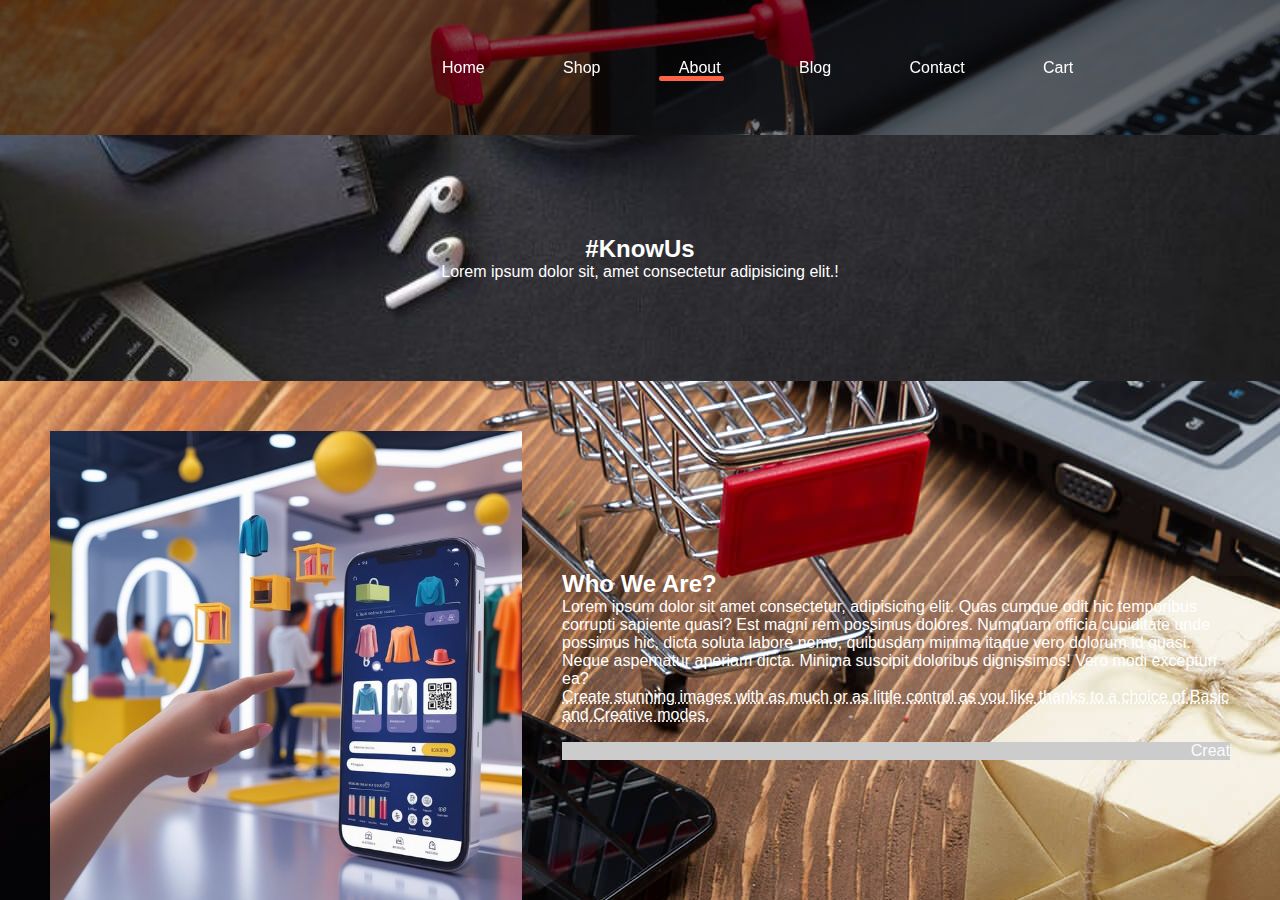
<file: abt.html>
<!DOCTYPE html>
<html lang="en">

    <head>
        <meta charset="UTF-8">
        <meta http-equiv="X-UA-Compatible" content="IE=edge">
        <meta name="viewport" content="width=device-width, initial-scale=1.0">
        <title>Cartzone</title>
        <link rel="stylesheet" href="https://pro.fontawesome.com/releases/v5.10.0/css/all.css" />
        <link rel="stylesheet" href="style.css">
        <link rel="icon" type="image/png" href="icon.png">
        <link rel="icon" type="image/png" href="icon.png">
    </head>

    <body>

        <div id="abt_main">
            <div class="header">
                <div class="mobile_header">
                    <img src="pics/logo.png" alt="">
                    <div>
                        <input class="search_input" type="text" placeholder="Search..." placeholder="Search..." onclick="activateSuggestions()" oninput="showSuggestions()">
                        <ul class="suggestionsList"></ul>
                    </div>
                    <img id="search" src="loupe.png" alt="" onclick="make_new_page()">
                </div>

                <div id="mobile_mnu">
                    <img src="bars-solid-full.svg" alt="" onclick="make_flex()">
                </div>
                <div class="links">
                    <div id="close" onclick="display_of_manu()"><i class="fa-solid fa-square-xmark"></i></div>
                    <a href="index.html">Home</a>
                    <a href="search_result.html" onclick="make_new_page('shop now')">Shop</a>
                    <a href="abt.html" id="activeted">About</a>
                    <a href="blog.html">Blog</a>
                    <a href="contact.html">Contact</a>
                    <a href="cart.html">Cart</a>
                </div>
            </div>
            <div class="fake_header2"></div>

            <section id="page_header" class="about_header">
                <h2>#KnowUs</h2>
                <p>Lorem ipsum dolor sit, amet consectetur adipisicing elit.!</p>
            </section>

            <section id="about_head">
                <img src="pics/abt.png" alt="">
                <div>
                    <h2>Who We Are?</h2>
                    <p>Lorem ipsum dolor sit amet consectetur, adipisicing elit. Quas cumque odit hic temporibus
                        corrupti sapiente quasi? Est magni rem possimus dolores. Numquam officia cupiditate unde
                        possimus hic, dicta soluta labore nemo, quibusdam minima itaque vero dolorum id quasi. 
                        Neque aspernatur aperiam dicta. Minima suscipit doloribus dignissimos! Vero modi excepturi
                    ea?</p>
                    <abbr title="">Create stunning images with as much or as little control as you 
                        like thanks to a choice of Basic and Creative modes.
                    </abbr>
                    <br>
                    <br>
                    <marquee bgcolor="#ccc" loop="-1" scrollamount="5" width="100%">Create stunning images with as much or as little control as you 
                        like thanks to a choice of Basic and Creative modes.
                    </marquee>
                </div>
            </section>

            <div id="feature">
                <div class="fe_box">
                    <img src="pics/features/f1.png" alt="">
                    <h6>Free Shipping</h6>
                </div>
                <div class="fe_box">
                    <img src="pics/features/f2.png" alt="">
                    <h6>Online Order</h6>
                </div>
                <div class="fe_box">
                    <img src="pics/features/f3.png" alt="">
                    <h6>Seve Money</h6>
                </div>
                <div class="fe_box">
                    <img src="pics/features/f4.png" alt="">
                    <h6>Promotions</h6>
                </div>
                <div class="fe_box">
                    <img src="pics/features/f5.png" alt="">
                    <h6>Happy Sell</h6>
                </div>
                <div class="fe_box">
                    <img src="pics/features/f6.png" alt="">
                    <h6>24/7 Suport</h6>
                </div>
            </div>
            <section id="newsletter" class="section-p1 section-m1">
                <div class="newstext">
                    <h4>Sign Up For Newsletters</h4>
                    <p>Get E-mail updates about our latest shop and <span>special offers.</span></p>
                </div>
                <div class="form">
                    <input type="text" placeholder="Your email address">
                    <button class="normal">Sign Up</button>
                </div>
            </section>

            <footer class="page">
                <div class="foot-panel-1">
                     ↑ Back to Top
                </div>
                <div class="foot-panel-2">
                    <h5>🛒 Cartzone – Your one-stop destination for flavor-packed cravings and fashion-forward finds, delivered to your door in a single swipe!</h5>
                    <div id="ul_dev">
                        
                        <ul>
                            <span><u>QUICK LINKS</u></span>
                            <li><a href="search_result.html" onclick="make_new_page('shop now')">Shop</a></li>
                            <li><a href="abt.html">About</a></li>
                            <li><a href="blog.html">Blog</a></li>
                            <li><a href="contact.html">Contact</a></li>
                        </ul>
                        
                        <ul>
                            <span><u>HELP</u></span>
                            <li>FPQ</li>
                            <li>Shipping & Returns</li>
                            <li>Store Policy</li>
                            <li>Payment Methods</li>
                        </ul>

                        <ul>
                            <span><u>FOLLOW US</u></span>
                            <li><a href="https://www.instagram.com/iam.zeeshan__/">Instagram</a></li>
                            <li>Facebook</li>
                            <li>Tuter</li>
                            <li>TouTube</li>
                        </ul>
                    </div>
                    <div id="about_us">
                        <a href="#"><img src="pics/logo.png" alt="logo"></a>
                        <span>Cartzone-Online Shop</span>
                    </div>
                </div>
                <div class="foot-panel-3">
                    c 2025 Cartzone India. All Rights Reserved
                </div>
            </footer>
        </div>

        <script src="script.js"></script>
    </body>

</html>
</file>
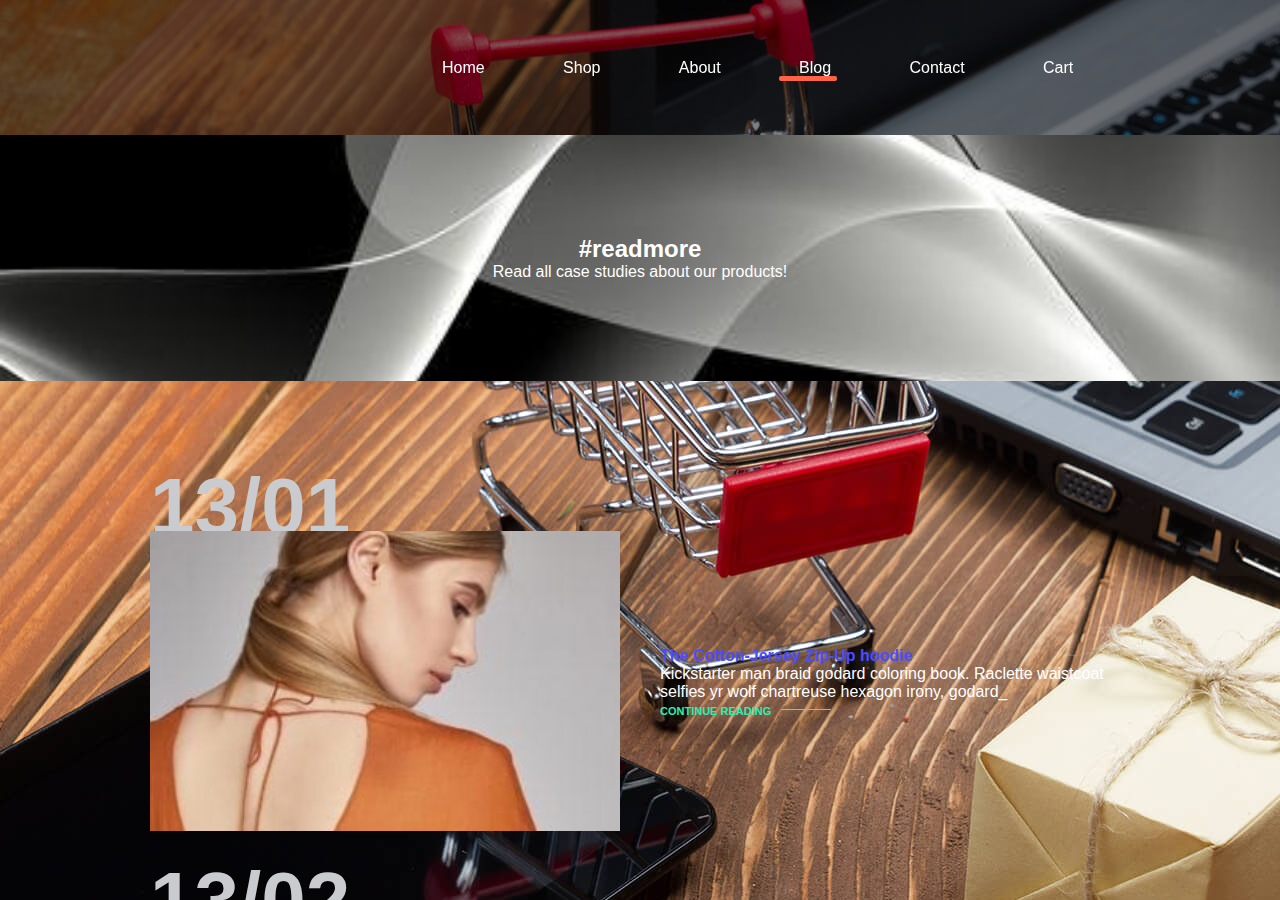
<file: blog.html>
<!DOCTYPE html>
<html lang="en">

    <head>
        <meta charset="UTF-8">
        <meta http-equiv="X-UA-Compatible" content="IE=edge">
        <meta name="viewport" content="width=device-width, initial-scale=1.0">
        <title>Cartzone</title>
        <link rel="stylesheet" href="https://pro.fontawesome.com/releases/v5.10.0/css/all.css" />
        <link rel="stylesheet" href="style.css">
        <link rel="icon" type="image/png" href="icon.png">
    </head>

    <body>
        <div id="blog_main">
            <div class="header">
                <div class="mobile_header">
                    <img src="pics/logo.png" alt="">
                </div>

                <div id="mobile_mnu">
                    <img src="bars-solid-full.svg" alt="" onclick="make_flex()">
                </div>
                <div class="links">
                    <div id="close" onclick="display_of_manu()"><i class="fa-solid fa-square-xmark"></i></div>
                    <a href="index.html">Home</a>
                    <a href="search_result.html" onclick="make_new_page('shop now')">Shop</a>
                    <a href="abt.html">About</a>
                    <a href="blog.html" id="activeted">Blog</a>
                    <a href="contact.html">Contact</a>
                    <a href="cart.html">Cart</a>
                </div>
            </div>
            <div class="fake_header2"></div>
            <section id="page_header" class="blog_header">
                <h2>#readmore</h2>
                <p>Read all case studies about our products!</p>
            </section>

            <section id="blog">
                <div class="blog_box">
                    <div class="blog_pic"><img src="pics/blog/b7.jpg" alt=""></div>
                    <div class="blog_details">
                        <h4>The Cotton-Jersey Zip-Up hoodie</h4>
                        <p>Kickstarter man braid godard coloring book. Raclette waistcoat selfies yr
                            wolf chartreuse hexagon irony, godard_
                        </p>
                        <a href="#">CONTINUE READING</a>
                    </div>
                    <h1>13/01</h1>
                </div>
                <div class="blog_box">
                    <div class="blog_pic"><img src="pics/blog/nb.jpg" alt=""></div>
                    <div class="blog_details">
                        <h4>The Cotton-Jersey Zip-Up hoodie</h4>
                        <p>Kickstarter man braid godard coloring book. Raclette waistcoat selfies yr
                            wolf chartreuse hexagon irony, godard_
                        </p>
                        <a href="#">CONTINUE READING</a>
                    </div>
                    <h1>13/02</h1>
                </div>
                <div class="blog_box">
                    <div class="blog_pic"><img src="pics/blog/b3.jpg" alt=""></div>
                    <div class="blog_details">
                        <h4>The Cotton-Jersey Zip-Up hoodie</h4>
                        <p>Kickstarter man braid godard coloring book. Raclette waistcoat selfies yr
                            wolf chartreuse hexagon irony, godard_
                        </p>
                        <a href="#">CONTINUE READING</a>
                    </div>
                    <h1>13/03</h1>
                </div>
                <div class="blog_box">
                    <div class="blog_pic"><img src="pics/blog/b1.jpeg" alt=""></div>
                    <div class="blog_details">
                        <h4>The Cotton-Jersey Zip-Up hoodie</h4>
                        <p>Kickstarter man braid godard coloring book. Raclette waistcoat selfies yr
                            wolf chartreuse hexagon irony, godard_
                        </p>
                        <a href="#">CONTINUE READING</a>
                    </div>
                    <h1>13/04</h1>
                </div>
            </section>

            <section id="pagination" class="section-p1">
                <a href="#">1</a>
                <a href="#">2</a>
                <a href="#"><i class="fal fa-long-arrow-alt-right"></i></a>
            </section>

            <section id="newsletter">
                <div class="newstext">
                    <h4>Sign Up For Newsletters</h4>
                    <p>Get E-mail updates about our latest shop and <span>special offers.</span></p>
                </div>
                <div class="form">
                    <input type="text" placeholder="Your email address">
                    <button class="normal">Sign Up</button>
                </div>
            </section>

            <footer class="page">
                <div class="foot-panel-1">
                     ↑ Back to Top
                </div>
                <div class="foot-panel-2">
                    <h5>🛒 Cartzone – Your one-stop destination for flavor-packed cravings and fashion-forward finds, delivered to your door in a single swipe!</h5>
                    <div id="ul_dev">
                        
                        <ul>
                            <span><u>QUICK LINKS</u></span>
                            <li><a href="search_result.html" onclick="make_new_page('shop now')">Shop</a></li>
                            <li><a href="abt.html">About</a></li>
                            <li><a href="blog.html">Blog</a></li>
                            <li><a href="contact.html">Contact</a></li>
                        </ul>
                        
                        <ul>
                            <span><u>HELP</u></span>
                            <li>FPQ</li>
                            <li>Shipping & Returns</li>
                            <li>Store Policy</li>
                            <li>Payment Methods</li>
                        </ul>

                        <ul>
                            <span><u>FOLLOW US</u></span>
                            <li><a href="https://www.instagram.com/iam.zeeshan__/">Instagram</a></li>
                            <li>Facebook</li>
                            <li>Tuter</li>
                            <li>TouTube</li>
                        </ul>
                    </div>
                    <div id="about_us">
                        <a href="#"><img src="pics/logo.png" alt="logo"></a>
                        <span>Cartzone-Online Shop</span>
                    </div>
                </div>
                <div class="foot-panel-3">
                    c 2025 Cartzone India. All Rights Reserved
                </div>
            </footer>
        </div>
        <script src="script.js"></script>
    </body>


</html>
</file>
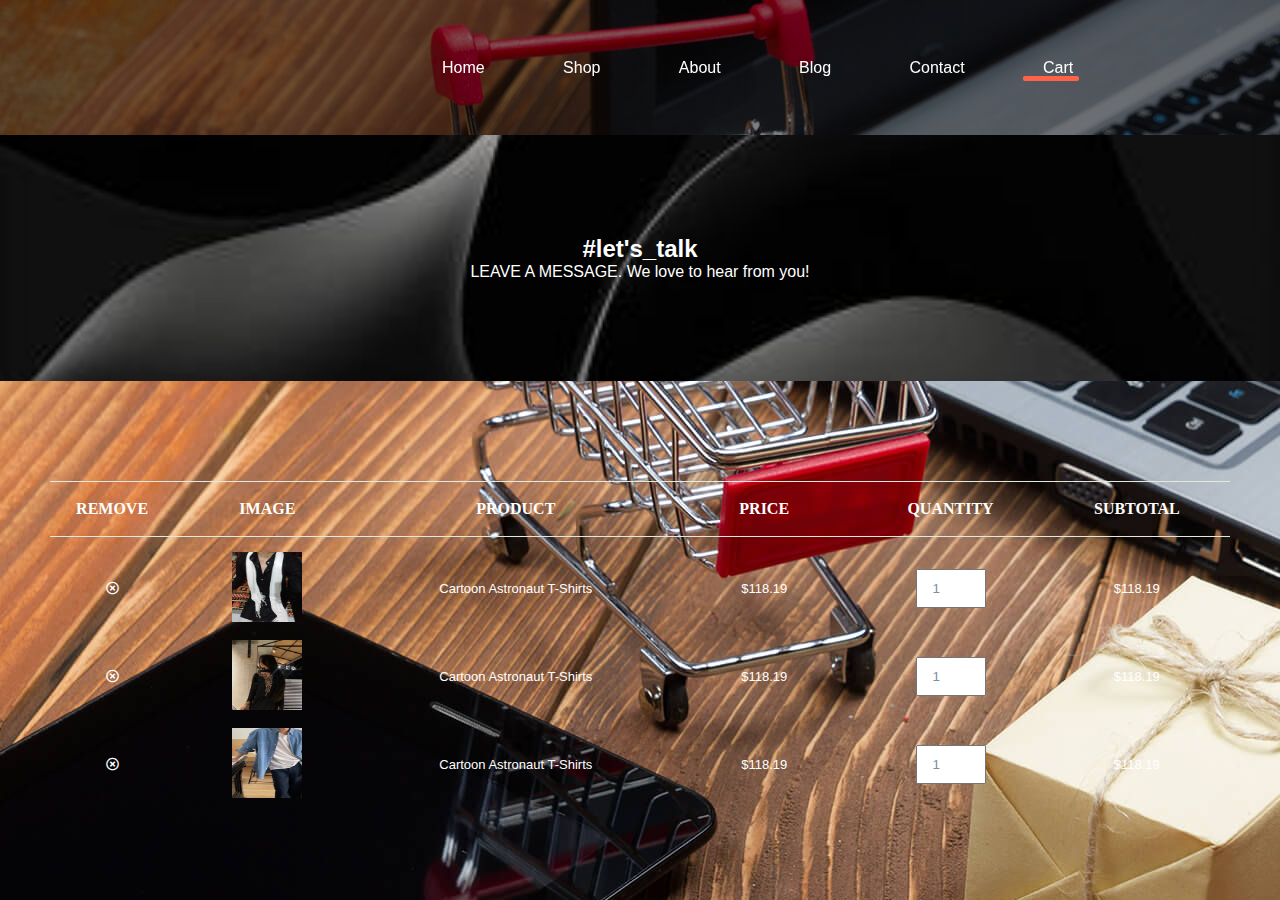
<file: cart.html>
<!DOCTYPE html>
<html lang="en">

    <head>
        <meta charset="UTF-8">
        <meta http-equiv="X-UA-Compatible" content="IE=edge">
        <meta name="viewport" content="width=device-width, initial-scale=1.0">
        <title>Cartzone</title>
        <link rel="stylesheet" href="https://pro.fontawesome.com/releases/v5.10.0/css/all.css" />
        <link rel="stylesheet" href="style.css">
        <link rel="icon" type="image/png" href="icon.png">
    </head>

    <body>
        <div id="cart_main">
            <div class="header">
                <div class="mobile_header">
                    <img src="pics/logo.png" alt="">
                </div>

                <div id="mobile_mnu">
                    <img src="bars-solid-full.svg" alt="" onclick="make_flex()">
                </div>
                <div class="links">
                    <div id="close" onclick="display_of_manu()"><i class="fa-solid fa-square-xmark"></i></div>
                    <a href="index.html">Home</a>
                    <a href="search_result.html" onclick="make_new_page('shop now')">Shop</a>
                    <a href="abt.html">About</a>
                    <a href="blog.html">Blog</a>
                    <a href="contact.html">Contact</a>
                    <a href="cart.html" id="activeted">Cart</a>
                </div>
            </div>
            <div class="fake_header2"></div>
            <section id="page_header" class="cart_header">
                <h2>#let's_talk</h2>
                <p>LEAVE A MESSAGE. We love to hear from you!</p>
            </section>

            <section id="cart" class="section-p1">
                <table width="100%">
                    <thead>
                        <tr>
                            <td>Remove</td>
                            <td>Image</td>
                            <td>Product</td>
                            <td>Price</td>
                            <td>Quantity</td>
                            <td>Subtotal</td>
                        </tr>
                    </thead>
                    <tbody>
                        <tr>
                            <td><a href=""><i class="far fa-times-circle"></i></a></td>
                            <td><img src="pics/products_pic/kurta.jpg" alt=""></td>
                            <td>Cartoon Astronaut T-Shirts</td>
                            <td>$118.19</td>
                            <td><input type="number" value="1" min="1"></td>
                            <td>$118.19</td>
                        </tr>
                        <tr>
                            <td><a href=""><i class="far fa-times-circle"></i></a></td>
                            <td><img src="pics/products_pic/kurti.jpg" alt=""></td>
                            <td>Cartoon Astronaut T-Shirts</td>
                            <td>$118.19</td>
                            <td><input type="number" value="1" min="1"></td>
                            <td>$118.19</td>
                        </tr>
                        <tr>
                            <td><a href=""><i class="far fa-times-circle"></i></a></td>
                            <td><img src="pics/products_pic/mthree_peace1.jpg" alt=""></td>
                            <td>Cartoon Astronaut T-Shirts</td>
                            <td>$118.19</td>
                            <td><input type="number" value="1" min="1"></td>
                            <td>$118.19</td>
                        </tr>
                    </tbody>
                </table>
            </section>

            <section id="cart_add" class="section-p1">
                <div id="coupon">
                    <h3>Apply Coupon</h3>
                    <div>
                        <input type="text" placeholder="Enter Your Coupon">
                        <button class="normal">Apply</button>
                    </div>
                </div>
                <div id="subtotal">
                    <h3>Cart Total</h3>
                    <table>
                        <tr>
                            <td>Cart Subtotal</td>
                            <td>$ 335</td>
                        </tr>
                        <tr>
                            <td>Shipping</td>
                            <td>Free</td>
                        </tr>
                        <tr>
                            <td><strong>Total</strong></td>
                            <td><strong>$ 335</strong></td>
                        </tr>
                    </table>
                    <button class="normal">Proceed to checkout</button>
                </div>
            </section>

            <section id="newsletter">
                <div class="newstext">
                    <h4>Sign Up For Newsletters</h4>
                    <p>Get E-mail updates about our latest shop and <span>special offers.</span></p>
                </div>
                <div class="form">
                    <input type="text" placeholder="Your email address">
                    <button class="normal">Sign Up</button>
                </div>
            </section>
            <footer class="page">
                <div class="foot-panel-1">
                     ↑ Back to Top
                </div>
                <div class="foot-panel-2">
                    <h5>🛒 Cartzone – Your one-stop destination for flavor-packed cravings and fashion-forward finds, delivered to your door in a single swipe!</h5>
                    <div id="ul_dev">
                        
                        <ul>
                            <span><u>QUICK LINKS</u></span>
                            <li><a href="search_result.html" onclick="make_new_page('shop now')">Shop</a></li>
                            <li><a href="abt.html">About</a></li>
                            <li><a href="blog.html">Blog</a></li>
                            <li><a href="contact.html">Contact</a></li>
                        </ul>
                        
                        <ul>
                            <span><u>HELP</u></span>
                            <li>FPQ</li>
                            <li>Shipping & Returns</li>
                            <li>Store Policy</li>
                            <li>Payment Methods</li>
                        </ul>

                        <ul>
                            <span><u>FOLLOW US</u></span>
                            <li><a href="https://www.instagram.com/iam.zeeshan__/">Instagram</a></li>
                            <li>Facebook</li>
                            <li>Tuter</li>
                            <li>TouTube</li>
                        </ul>
                    </div>
                    <div id="about_us">
                        <a href="#"><img src="pics/logo.png" alt="logo"></a>
                        <span>Cartzone-Online Shop</span>
                    </div>
                </div>
                <div class="foot-panel-3">
                    c 2025 Cartzone India. All Rights Reserved
                </div>
            </footer>
        </div>
        <script src="script.js"></script>

    </body>


</html>
</file>
<file: style.css>
*{
    margin: 0%;
    padding: 0%;
    box-sizing: border-box;
    font-family: Verdana, Geneva, Tahoma, sans-serif;
    color: white;
}
html, body {
    height: 100vh;
    width: 100vw;
}
/* global */
.section-p1{
    padding: 100px 50px;
}
.normal{
    border: none;
    border-radius: 5px;
    font-size: 1rem;
    padding: 15px 20px;
}
#container{
    height: 100%;
    width: 100%;
    display: flex;
}
header {
    height: 100%;
    width: 7%;
    background-color: rgb(103, 103, 255);
    border-radius: 5px;
    position: fixed;
    z-index: 2;
}
#fake_header{
    height: 100%;
    width: 7%;
}
#logo{
    height: 20%;
    display: flex;
    justify-content: center;
    align-items: center;
    overflow: hidden;
    cursor: pointer;;
}
#logo a img {
    border-radius: 5px;
}
#bar {
    height: 80%;
    display: flex;
    justify-content: center;
    align-items: center;
}
header div img{
    width: 50px;
    height: 50px;
}
#bar img {
    width: 30px;
    height: 30px;
    transition: transform 1s ease;
    transform-origin: center;
}
#bar img:hover {
    transform: rotate(90deg);
}
#popup_page{
    width: 40%;
    height: 100%;
    background-color: rgba(105, 105, 255, 0.833);
    display: none;
    flex-direction: column;
    justify-content: center;
    align-items: center;
    padding-left: 30px;
}
#input{
    width: 70%;
    height: 30%;
    display: flex;
    justify-content: center;
    align-items: center;
}
#input img {
    height: 20px;
    margin-left: 7px;
}
#about_us{
    width: 80%;
    height: 60%;
    display: flex;
    justify-content: space-between;
    align-items: center;
    gap:30px;
}
#about_us ul li {
    font-size: 0.7rem;
}
#about_us ul h2 {
    font-size: 1rem;
}
#contact{
    width: 80%;
    height: 10%;
    display: flex;
    justify-content: center;
    align-items: center;
}
#contact img{
    height: 30px;
    width: 30px;
    margin-right: 5px;
}
#contact a{
    cursor: pointer;
}
#input div{
    width: 80%;
}
#input div input {
    border: none;
    border-bottom: 2px solid black;
    height: 30px;
    width: 100%;
    background-color: transparent;
}
#input div input:focus {
    border-top: none;
    border-left: none;
    border-right: none;
    outline: none;
}
#input div input::placeholder{
    color: white;
    font-size: 1rem;
}
#input img{
    cursor: pointer;
}
.suggestionsList {
  list-style: none;
  padding: 0;
  margin: 0;
  background-color: hsla(0, 0%, 0%, 0.9);
  border: 1px solid #ccc;
  border-top: none;
  display: none;
  position: absolute;
  width: 230px;
  max-height: 150px;
  overflow-y: auto;
  z-index: 1;
}
.suggestionsList li {
    display: flex;
    text-align: center;
    justify-content: space-between;
    padding: 8px 10px;
    cursor: pointer;
}
.suggestion-img {
    width: 24px;
    height: 24px;
    border-radius: 4px;
    object-fit: cover;
}
.suggestionsList li:hover {
  background-color: #eee;
}
/* Page1 */
#pages_container{
    width: 93%;
    height: 100%;
    overflow-y: scroll;
    background-image: url(pics/bg.jpg);
    background-size: cover;
    background-attachment: fixed;
    background-position: center;
}
.page{
   height: 85%;
   width: 100%;
   background-color: transparent;
}
.header{
    height: 15%;
    width: 100%;
    background-color: hsla(0, 0%, 0%, 0.5);
    display: flex;
    align-items: center;
    justify-content: flex-end;
    position: fixed;
    z-index: 2;
    padding: 20px 50px;
}
.links{
    display: flex;
    width: 60%;
    right: 90px;
    position: absolute;
}
.links #close{
    display: none;
}
.fake_header2{
    height: 15%;
    width: 100%;
}
.header a {
    display: inline-block;
    margin-right: 5%;
    padding: 0 20px;
    cursor: pointer;
    text-decoration: none;
    position:relative;
}

.header a::after {
    content: '';
    position: absolute;
    width: 0%;
    height: 5px;
    border-radius: 2px;
    bottom: -4px;
    left: 0;
    background: #ff6347; /* underline color */
    transition: width 0.3s ease;
    transition: 0.2s ease;
}
.header #activeted::after,
.header a:hover::after {
    width: 80%; /* fills the whole text width on hover */
}

#des {
    padding-top: 150px;
    padding-left: 130px;
} 
#des h4{
    margin-bottom: 10px;
}
#des h2{
    margin-bottom: 10px;
}
#des h1{
    margin-bottom: 10px;
}
#des p{
    margin-bottom: 20px;
}
#des button{
    border: none;
    cursor: pointer;
    background-color: hsla(240, 100%, 70%, 0.76);
    border-radius: 5px;
    font-family: Verdana, Geneva, Tahoma, sans-serif;
    font-size: 1rem;
    font-weight: bold;
    margin-left: 20px;
    padding: 10px 20px;
    font-style: italic;
}
#sanple {
    text-align: center;
}
#sanple h2{
    font-size: 2rem;
}
.pro_container{
    display: flex;
    align-items: center;
    justify-content: space-evenly;
    height: 60%;
    width: 100%;
    margin-top: 30px;
}
.pro{
    height: 95%;
    width: 18%;
    background-color: hsla(0, 0%, 0%, 0.75);
    border-radius: 15px;
    padding: 15px 20px;
    transition: .2s ease;
    position: relative;
    transition: all 0.5s ease-in-out;
    display: flex;
    flex-direction: column;
    justify-content: space-between;
    opacity: 1;
}
.pro img {
    height: 70%;
    width: 100%;
    border-radius: 13px;
}
.pro .des{
    text-align: left;
    font-family: Verdana, Geneva, Tahoma, sans-serif;
}
.pro .des span {
    font-size: .5rem;
    padding-bottom: 5px;
}
.pro .des h5 {
    font-size: .75rem;
    height: 25px;
    /* padding-bottom: 5px; */
}
.pro .des i{
    font-size: .5rem;
    color: gold;
    padding-bottom: 5px;
}
.pro .des h4 {
    font-size: .65rem;
}
.pro .cart{
  width: 30px;
  height: 30px;
  line-height: 30px;
  border-radius: 40px;
  color: black;
  background-color: #e8f6ea;
  border: 1px solid #cce7d0;
  position: absolute;
  bottom: 10px;
  right: 10px;
}
.pro:hover {
    transform: scale(1.05);
}
.fade_out_left {
    opacity: 0;
    transform: translateX(-20px);
}
.fade_out_right {
    opacity: 0;
    transform: translateX(20px);
}
.left, .right {
    font-size: 2rem;
    background-color: hsla(0, 0%, 0%, 0.671);
    border: none;
    outline: none;
    padding: 0px 10px;
    text-align: center;
}
#banner{
    display: flex;
    align-items: center;
    justify-content: space-evenly;
    padding: 30px 50px;
}
#v_banner{
    position: relative;
    height: 100%;
    width: 30%;
    overflow: hidden;
}
#v_banner video {
  position: absolute;
  top: 0;
  left: 0;
  width: 100%;
  height: 100%;
  object-fit: cover;
  /* z-index: -1; */
}

.overlay-content {
  position: relative;
  z-index: 10;
  text-align: left;
  padding-top: 70%;
  padding-left: 20px;
}
.overlay-content h1{
    font-size: 2rem;
    color: hsla(0, 0%, 0%, 0.831);
}
.overlay-content h5{
    font-size: .8rem;
    color: crimson;
}
#sub_container{
    height: 100%;
    width: 60%;
    display: flex;
    flex-direction: column;
    justify-content: space-between;
    align-items: center;
    text-align: center;
}
#sub_container .pic_banner{
    height: 45%;
    width: 400px;
    background-image: url('pics/banner/hb1.jpg');
    background-position: center;
    background-size: cover;
    padding: 10px;
}
#sub_container .pic_banner h4{
    padding-top: 20px;
    font-size: 1rem;
    padding-bottom: 5px;
}
#sub_container .pic_banner h2{
    font-size: 1.5rem;
    padding-bottom: 5px;
}
#sub_container .pic_banner span{
    font-size: 0.9rem;
    padding-bottom: 5px;
}
#sub_container .pic_banner button{
    font-size: .8rem;
    padding: 5px 10px;
    border: 1px solid white;
    background-color: transparent;
    color: white;
    margin-top: 10px;
}
#sub_container .b2{
    background-image: url('pics/banner/hb2.jpg');
}
#sub_container .pic_banner:hover button{
    background-color: hsla(0, 0%, 0%, 0.5);
}
#banner3{
    display: flex;
    justify-content: space-evenly;
    align-items: center;
    padding: 100px 30px;
}
#banner3 .banner_box {
    text-align: center;
    display: flex;
    flex-direction: column;
    justify-content: center;
    height: 30vh;
    width: 25vw;
    background-image: url('pics/banner/b1.jpg');
    background-position: center;
    background-size: cover;
}
#banner3 .banner_box h3{
    color: #ccc;
}
#banner3 .banner_box h3 span{
    color: rgb(48, 245, 48);
}
#banner3 .b2{
    background-image: url('pics/banner/b2.jpg');
}
#banner3 .b3{
    background-image: url('pics/banner/b3.jpg');
}
#newsletter{
  display: flex;
  justify-content: space-between;
  flex-wrap: wrap;
  align-items: center;
  background-image: url('pics/banner/sb.jpg');
  background-size: cover;
  background-repeat: no-repeat;
  background-position: center;
  padding: 100px 50px;
  margin-top: 50px;
}
#newsletter h4{
  font-size: 1.2rem;
  font-weight: 700;
  color: white;
}
#newsletter p {
  font-size: .9rem;
  font-weight: 600;
  color: #818ea0;
}
#newsletter p span{
  color: #ffbd27;
}
#newsletter .form {
  display: flex;
  width: 40%;
}
#newsletter input {
  height: 3.125rem;
  padding: 0 1.25em;
  font-size: .9rem;
  width: 100%;
  border: 1px solid transparent;
  border-radius: 4px;
  border-top-right-radius: 0;
  border-bottom-right-radius: 0;
  outline: none;
}
#newsletter button {
    font-size: 13px;
    font-weight: 600;
    cursor: pointer;
    border: 1px solid white;
    outline: none;
    transition: 0.2s;
    padding: 11px 18px;
    border-radius: 4px;
    background-color: #088178;
    color: white;
    white-space: nowrap;
    border-top-left-radius: 0;
    border-bottom-left-radius: 0;
}
footer{
    display: flex;
    flex-direction: column;
    justify-content: flex-end;
    font-family: 'Franklin Gothic Medium', 'Arial Narrow', Arial, sans-serif;
}
.foot-panel-1{
    width: 100%;
    padding: 25px 0;
    background-color: black;
    text-align: center;
}
.foot-panel-2{
    width: 100%;
    background-color: rgb(59, 46, 46);
    text-align: center;
    height: 80%;
}
.foot-panel-2 h5{
    height: 7%;
    padding: 30px 0;
}
#ul_dev{
    display: flex;
    align-items: center;
    justify-content: space-evenly;
    flex-wrap: wrap;
    height: 70%;
}
#ul_dev ul{
    text-align: left;
}
#ul_dev ul span u{
    color: crimson;
    font-family: serif;
    font-weight: bold;
}
#ul_dev ul li{
    cursor: pointer;
}
#ul_dev ul li a{
    text-decoration: none;
}
.foot-panel-2 #about_us {
    width: 100%;
    height: 17%;
    background-color: rgb(31, 26, 26);
    display: flex;
    justify-content: center;
}
.foot-panel-2 #about_us a img{
    border-radius: 5px;
    box-shadow: 5px 2px 21px silver;
    width: 70px;
}
.foot-panel-2 #about_us span{
    font-weight: bold;
    font-style: italic;
    font-size: .9rem;
}
.foot-panel-3{
    width: 100%;
    background-color: black;
    text-align: center;
    padding: 10px 0;
    bottom: 0;
}
.mobile_header, #mobile_mnu{
    display: none;
}
/* result Page */
.re_main{
    height: 100vh;
    width: 100vw;
    background-image: url('pics/bg.jpg');
    background-attachment: fixed;
    background-size: cover;
    background-position: center;

}
.re_main .header2{
    height: 12%;
    width: 100%;
    background-color: hsla(0, 100%, 50%, 0.518);
    display: flex;
    align-items: center;
    justify-content: center;
    position: fixed;
}
.re_main .fake_header3 {
    height: 12%;
    width: 100%;
}
.re_main .header2 img{
    height: 100%;
    max-height: 250px;
}
.re_main .header2 h2{
    padding: 0 10px;
}
.result_site{
    flex-wrap: wrap;
    margin: 0;
    justify-content: space-evenly;
    height: 81%;
    width: 100%;
    padding: 0 30px;
}
.result_site .pro{
    height: 65%;
    width: 19%;
}
.result_site .pro img{
    height: 75%;
}
.result_site .pro h5{
    height: auto;
    padding-bottom: 2px;
}
.pagination-controls {
    display: flex;
    justify-content: center;
    align-items: center;
    gap: 10px;
    margin-top: 10px;
}

.pagination-controls button {
    padding: 5px 12px;
    border: 1px solid #aaa;
    background-color: hsl(0, 100%, 50%,0.6);
    cursor: pointer;
}

.pagination-controls button.active {
    background: #007bff;
    color: white;
    font-weight: bold;
}
/* single Product */
#sp_main{
    height: 100%;
    width: 100%;
    background-image: url('pics/bg.jpg');
    overflow-y: scroll;
}
#sp_main .pro{
    height: 320px;
    width: 230px;
}
#prodetail{
  display: flex;
  margin-top: 20px;
  padding: 0 50px 50px 50px;
}
#prodetail .single_pro_pic{
  width: 30vw;
  height: 70vh;
  margin-right: 14px;
}
.small_pic_group{
  display: flex;
  justify-content: space-between;
}
.small_pic_col{
    height: 10%;
  flex-basis: 24%;
  cursor: pointer;
}
.small_pic{
    height: 100px;
}
#prodetail .single_pro_detail{
  width: 50%;
  padding-top: 30px;
}
#prodetail .single_pro_detail h4{
  padding: 40px 0 20px 0;
}
#prodetail .single_pro_detail h2{
  font-size: 2rem;
}
#prodetail .single_pro_detail select{
  display: block;
  padding: 5px 10px;
  margin-top: 10px;
  color: #aaa;
}
#prodetail .single_pro_detail select option{
    color: #aaa;
}
#prodetail .single_pro_detail input{
  width: 50px;
  height: 47px;
  padding-left: 10px;
  font-size: 1rem;
  margin-right: 10px;
  color: #aaa;
}
#prodetail .single_pro_detail input:focus,
#prodetail .single_pro_detail select:focus{
  outline: none;
}
#prodetail .single_pro_detail button{
  background-color: #088178;
  color: white;
  border-radius: 5px;
  border: none;
  padding: 10px 15px;
}
#prodetail .single_pro_detail span{
  line-height: 25px;
}
/* about page */
#abt_main{
    width: 100%;
    height: 100%;
    background-image: url('pics/bg.jpg');
    overflow-y: scroll;
}
#page_header{
    width: 100%;
    padding: 100px 150px;
    text-align: center;
    background-image: url('pics/banner/abt.jpg');
    background-repeat: no-repeat;
    background-position: center;
    background-size: cover;
}
#about_head{
  display: flex;
  align-items: center;
  padding: 50px;
}
#about_head img{
  width: 40%;
  height: auto;
}
#about_head div{
  padding-left: 40px;
}
#feature{
  display: flex;
  align-items: center;
  justify-content: space-evenly;
  flex-wrap: wrap;
  padding: 50px 0;
}
#feature .fe_box{
  width: 180px;
  text-align: center;
  padding: 25px 15px;
  box-shadow: 20px 20px 34px rgba(0, 0, 0, 0.03);
  border: 1px solid #cce7d0;
  border-radius: 4px;
  margin: 15px 0;
  background-color: white;
} 

#feature .fe_box:hover{
  box-shadow: 10px 10px 54px rgba(70, 62, 221, 0.1);
}
#feature .fe_box img{
  width: 100%;
  margin-bottom: 10px;
}
#feature .fe_box h6{
  padding: 9px 8px 6px 8px;
  line-height: 1;
  border-radius: 4px;
  color: #088178;
  background-color: #fddde4;
  display: inline-block;
}
#feature .fe_box:nth-child(2) h6{
  background-color: #cdebbc;
}
#feature .fe_box:nth-child(3) h6{
  background-color: #d1e8f2;
}
#feature .fe_box:nth-child(4) h6{
  background-color: #cdd4f8;
}
#feature .fe_box:nth-child(5) h6{
  background-color: #f6dbf6;
}
#feature .fe_box:nth-child(6) h6{
  background-color: #fff2e5;
}
/* Cart Page */
#cart_main{
  height: 100%;
  width: 100%;
  background-image: url('pics/bg.jpg');
  overflow-y: scroll;
}
#page_header.cart_header{
    background-image: url('pics/banner/cart.jpg');
}
#cart{
  overflow-x: auto;
}
#cart table{
  width: 100%;
  border-collapse: collapse;
  table-layout: fixed;
  white-space: nowrap;
}
#cart table img{
  width: 70px;
}
#cart table tr td:nth-child(1){ 
  width: 100px;
  text-align: center;
}
#cart table tr td:nth-child(2){ 
  width: 150px;
  text-align: center;
}
#cart table tr td img{
    width: 70px;
    height: 70px;
}
#cart table tr td:nth-child(3){ 
  width: 250px;
  text-align: center;
}
#cart table tr td:nth-child(4),
#cart table tr td:nth-child(5),
#cart table tr td:nth-child(6){ 
  width: 150px;
  text-align: center;
}
#cart table tr td:nth-child(5) input{
  width: 70px;
  padding: 10px 5px 10px 15px;
  color: #818ea0;
  outline: none;
}
#cart table thead{
  border: 1px solid #e2e9e1;
  border-left: none;
  border-right: none;
}
#cart table thead tr td{
  font-family: serif;
  font-weight: 700;
  text-transform: uppercase;
  font-size: 1rem;
  padding: 18px 0;
}
#cart table tbody tr td{
  padding-top: 15px;
}
#cart table tbody td{
  font-size: 13px;
}
#cart_add{
  display: flex;
  justify-content: space-between;
}
#coupon{
  width: 50%;
  margin-bottom: 30px;
}
#coupon h3,
#subtotal h3{
  padding-bottom: 15px;
}
#coupon input{
  padding: 12px 20px;
  outline: none;
  width: 60%;
  margin-right: 10px;
  border: 1px solid #e2e9e1;
}
#coupon input:focus{
   outline: none; 
}
#coupon button,
#subtotal button{
  color: white;
  background-color: rgb(86, 86, 255);
  padding: 12px 20px;
}
#subtotal{
  width: 50%;
  margin-bottom: 30px;
  border: 1px solid #e2e9e1;
  padding: 10px 15px;
}
#subtotal table{
  border-collapse: collapse;
  width: 100%;
  margin-bottom: 20px;
}
#subtotal table td{
  width: 50%;
  border: 1px solid #e2e9e1;
  padding: 10px;
  font-size: 13px;
}
/* blog page */
#blog_main{
    width: 100%;
    height: 100%;
    background-image: url('pics/bg.jpg');
    overflow-y: scroll;
}
#page_header.blog_header{
  background-image: url('pics/banner/contact1.jpg');
}
#blog{
  padding: 150px 150px 0 150px;
}
#blog .blog_box{
  display: flex;
  align-items: center;
  width: 100%;
  position: relative;
  padding-bottom: 90px;
}
#blog .blog_pic{
  width: 50%;
  margin-right: 40px;
  z-index: 1;
}
#blog img{
  width: 100%;
  height: 300px;
  object-fit: cover;
}
#blog .blog_details{
  width: 50%;
}
#blog .blog_details h4{
    color: rgb(76, 76, 254)
}
#blog .blog_details a{
  text-decoration: none;
  font-size: 11px;
  color: rgb(46, 239, 175);
  font-weight: 700;
  position: relative;
  transition: 0.3s;
}
#blog .blog_details a::after{
  content: "";
  width: 50px;
  height: 1px;
  background-color: rgb(46, 239, 175);;
  position: absolute;
  top: 4px;
  right: -60px;
}
#blog .blog_details a:hover{
  color: #088178;
}
#blog .blog_details a:hover::after{
  background-color: #088178;
}
#blog .blog_box h1{
  position: absolute;
  top: -70px;
  left: 0;
  font-size: 5rem;
  font-weight: 700;
  color: #c9cbce;
}
#pagination{
  text-align: center;

}
#pagination a{
  text-decoration: none;
  background-color: #088178;
  padding: 15px 20px;
  border-radius: 4px;
  color: white;
  font-weight: 600;
}
#pagination a i{
  font-size: 16px;
  font-weight: 600;
}
/* Contact Us Page */
#c_main{
    width: 100%;
    height: 100%;
    background-image: url('pics/bg.jpg');
    overflow-y: scroll;
}
#page_header.c_header {
    background-image: url('pics/banner/contact.jpg');
}
#contact_detail{
  display: flex;
  align-items: center;
  justify-content: space-between;
}
#contact_detail .detail{
  width: 40%;
}
#contact_detail .detail span,
#form_detail form span{
  font-size: .9rem;
}
#contact_detail .detail h2,
#form_detail form h2{
  font-size: 1.2rem;
  line-height: 35px;
  padding: 20px 0;
  color:#aaa;
}
#contact_detail .detail h3{
  font-size: 1rem;
  padding-bottom: 15px;
  color:#aaa;
}
#contact_detail .detail li{
  list-style: none;
  display: flex;
  padding: 10px 0;
}
#contact_detail .detail li i{
  font-size: 1rem;
  padding-right: 22px;
}
#contact_detail .detail li p{
  margin: 0;
  font-size: 14px;
}
#contact_detail .map{
  width: 55%;
  height: 400px;
}
#contact_detail .map iframe{
  width: 100%;
  height: 100%;
}
#form_detail{
  display: flex;
  justify-content: space-between;
  margin: 30px;
  padding: 80px;
  border: 1px solid #e2e9e1;
}
#form_detail form{
  width: 65%;
  display: flex;
  flex-direction: column;
  align-items: flex-start;
}
#form_detail form input,
#form_detail form textarea{
  width: 100%;
  padding: 12px 15px;
  outline: none;
  margin-bottom: 20px;
  border: 1px solid #e2e9e1;
}
#form_detail form button{
  background-color: #088178;
  color: white;
}
#form_detail .peepal div{
  padding-bottom: 25px;
  display: flex;
  align-items: flex-start;
}
#form_detail .peepal div img{
  width: 65px;
  height: 65px;
  border-radius: 50%;
  object-fit: cover;
  margin-right: 15px;
}
#form_detail .peepal div p{
  margin: 0;
  font-size: 13px;
  line-height: 25px;
}
#form_detail .peepal div span{
  display: block;
  font-size: 1rem;
  font-weight: 600;
  color: black;
}

/* Mobile styling */
@media (max-width: 768px) {

    #pages_container,
    #c_main,#blog_main,
    #cart_main,#abt_main,
    #sp_main,.re_main{
        background-image: url('pics/mo-bg.jpg');
    }
    #pages_container{
        width: 100%;
    }
    #pages_container #header{
        justify-content: space-between;
        align-items: center;
        padding: 5px 10px;
    }
    .links{
        flex-direction: column;
        background-color: white;
        width: 150px;
        height: 100vh;
        right: -150px;
        top: 0;
        position: fixed;
        z-index: 21;
        padding: 60px 50px 10px 10px;
        display: flex;
        transition: 2s;
    }
    .links #close{
        position: absolute;
        display: block;
        font-size: 1.5rem;
        top: 10px;
        right: 7px;
        margin-bottom: 40px;
    }
    .links #close i{
        color: black;
    }
    .links a {
        top: 10px;
        color: black;
        margin: 0;
        margin-bottom: 20px;
    }
    .mobile_header{
        height: 50%;
        width: 80%;
        display: flex;
    }
    .header {
        padding: 10px 10px;
        justify-content: space-between;
    }
    .mobile_header img{
        height: 50px;
        border-radius: 5px;
        margin-right: 5px;
    }
    .mobile_header div {
        width: 70%;
        margin-right: 5px;
    }
    .mobile_header div input{
        width: 100%;
        border: none;
        outline: none;
        border-bottom-left-radius: 5px;
        border-top-left-radius: 5px;
        padding: 15px 0;
        color: black;
    }
    .mobile_header #search{
        height: 90%;
        width: 30px;
        margin-left: 2px;
    }
    #mobile_mnu{
        display: block;
        height: 30%;
        width: 10%;
    }
    #mobile_mnu img{
        height: 100%;
        width: 100%;
        cursor: pointer;
    }
    .pro_container{
        flex-wrap: wrap;
    }
    .pro{
        display: flex;
        flex-direction: column;
        width: 70%;
        max-width: 450px;
        margin-top: 10px;
    }
    .pro .des span,.pro .des h4,.pro .des i{
        font-size: 1rem;
    }
    .pro .des h5{
        font-size: 1.4rem;
        height: auto;
    }
    #banner {
        padding: 30px 10px;
    }
    #v_banner{
        height: 90%;
        width: 40%;
    }
    #sub_container{
        justify-content: space-evenly;
        width: 50vw;
    }
    #sub_container .pic_banner {
        height: 20vh;
        display: flex;
        flex-direction: column;
        align-items: center;
        justify-content: center;
    }
    #page1 #des {
        padding-top: 25vh;
        padding-left: 10vw;
        
    }
    #banner3{
        flex-wrap: wrap;
    }
    #banner3 .banner_box {
        max-height: 20vh;
        width: 70%;
        max-height: 200px;
        max-width: 350px;
        margin-top: 10px;
    }
    #newsletter{
        width: 100vw;
        padding: 40px 50px;  
    }
    #newsletter .form {
        margin-top: 10px;
        width: 60%;
    }
    .foot-panel-1 {
        font-size: 2rem;
    }
    .foot-panel-2{
        height: 100%;
    } 
    .foot-panel-2 h5{
        padding: 10px 20px;
        font-size: 1.2rem;
        font-weight: bold;
        height: 17%;
    }
    .foot-panel-2 #ul_dev {
        height: 70%;
        font-size: 1.1rem;
    }
    .foot-panel-2 #about_us{
        bottom: 0;
    }
    /* search result page or shop now page */
    .result_site{
        flex-direction: column;
        align-items: center;
        justify-content: center;
    }
    .result_site .pro{
        width: 100%;
        height: 70%;
        max-width: 450px;
        padding: 15px 20px;
    }
    .result_site .pro img{
        height: 75%;
    }
    .result_site .pro h5{
        height: auto;
        padding-bottom: 2px;
    }
    .re_main .header h2{
        font-size: 2rem;
    }
    .re_main .header img{
        max-width: 70px;
        max-height: 70px;
    }
    header,#fake_header,#popup_page,.mo_deactive{
        display: none;
    }
    /* single product */
    #prodetail {
        display: flex;
        flex-direction: column;
    }
    #prodetail .single_pro_pic{
        width: 100%;
        margin-right: 0;
    }
    #prodetail .single_pro_detail{
        width: 100%;
    } 
    /* contact page */
    #form_detail{
        padding: 40px;
    }
    #form_detail form {
        width: 50%;
    }
}
@media (max-width: 500px) {
    #page_header{
        padding: 50px 10px;
    }
    #about_head {
        flex-direction: column;
    }
    #about_head img {
        width: 100%;
    }
    #about_head div {
        padding-left: 0px;
        padding-top: 20px;
    }
    .foot-panel-1{
        padding: 10px auto;
        font-size: 1rem;
        height: auto;
    }
    .foot-panel-2{
        height: 100%;
    }
    .foot-panel-2 h5{
        font-size: .8rem;
    }
    .foot-panel-2 #ul_dev {
        height: 70%;
        font-size: 1rem;
        flex-direction: column;
        justify-content: space-evenly;
        align-items: flex-start;
        padding-left: 155px;
    }
    #newsletter{
        width: 100vw;
        padding: 40px 20px;  
    }
    #newsletter .form {
        margin-top: 10px;
        width: 100%;
    }
    #v_banner{
        display: none;
    }
    #sub_container{
        width: 70vw;
        max-width: 600px;
    }
    #sub_container .pic_banner {
        height: 30vh;
        width: 80vw;
    }
    #banner3 .banner_box {
        width: 75vw;
    }
    #cart_add{
        flex-direction: column;
    }
    #coupon{
        width: 100%;
    }
    #subtotal{
        width: 100%;
        padding: 20px;
    }
    /* contact page */
    #contact_detail {
        flex-direction: column;
    }
    #contact_detail .detail {
        width: 100%;
        margin-bottom: 13px;
    }
    #contact_detail .map {
        width: 100%;
    }
    #form_detail {
        margin: 10px;
        padding: 30px 10px;
        flex-wrap: wrap;
    }
    #form_detail form {
        width: 100%;
        margin-bottom: 13px;
    }
    /* blog page */
    #blog {
        padding: 100px 20px 0 20px;
    }
    #blog .blog_box {
        display: flex;
        flex-direction: column;
        align-items: flex-start;
    }
    #blog .blog_pic {
        width: 100%;
        margin-right: 0;
        margin-bottom: 30px;
    }
    #blog .blog_details {
        width: 100%;
    }
}
</file>
